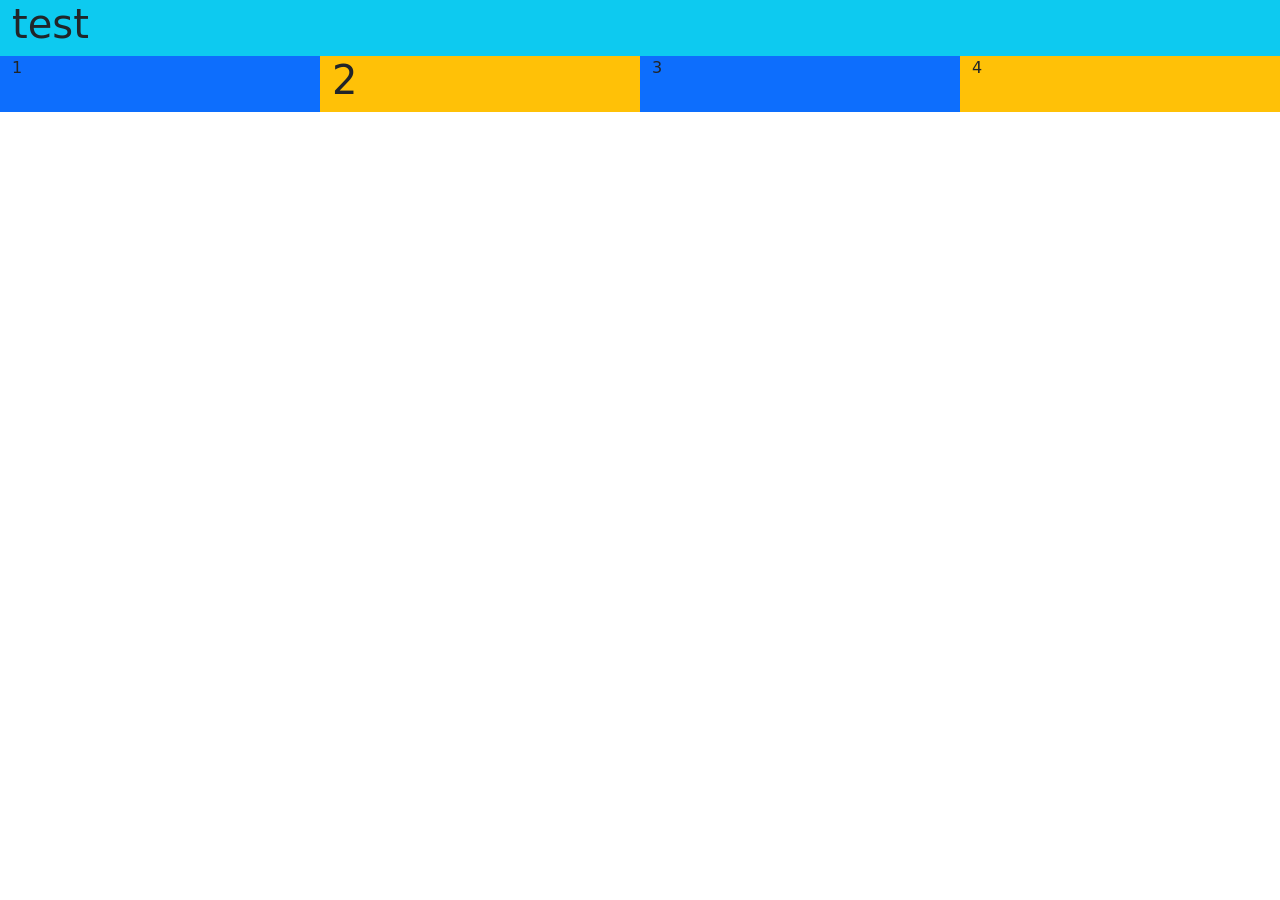
<file: newbt5.html>
<!DOCTYPE html>
<html lang="zh-TW">
<head>
    <meta charset="UTF-8">
    <meta name="viewport" content="width=device-width, initial-scale=1.0">
    <title>A114070024徐顗晴</title>
    <!-- CSS only -->
     <link href="https://cdn.jsdelivr.net/npm/bootstrap@5.1.1/dist/css/bootstrap.min.css" rel="stylesheet" integrity="sha384-F3w7mX95PdgyTmZZMECAngseQB83DfGTowi0iMjiWaeVhAn4FJkqJByhZMI3AhiU" crossorigin="anonymous">
    <!-- JavaScript Bundle with Popper -->
    <script src="https://cdn.jsdelivr.net/npm/bootstrap@5.1.1/dist/js/bootstrap.bundle.min.js" integrity="sha384-/bQdsTh/da6pkI1MST/rWKFNjaCP5gBSY4sEBT38Q/9RBh9AH40zEOg7Hlq2THRZ" crossorigin="anonymous"></script>
</head>
<body>
    <div class="container-fluid bg-info">
        <h1>test</h1>
        <div class="row">
            <div class="col-6 col-lg-3 bg-primary">
                <hi>1</hi>
            </div>
            <div class="col-6 col-lg-3 bg-warning">
                <h1>2</h1>
            </div>
            <div class="col-6 col-lg-3 bg-primary">
                <hi>3</hi>
            </div>
            <div class=" col-6 col-lg-3 bg-warning">
                <hi>4</hi>
            </div>
        </div>
    </div>

    
</body>
</html>
</file>
